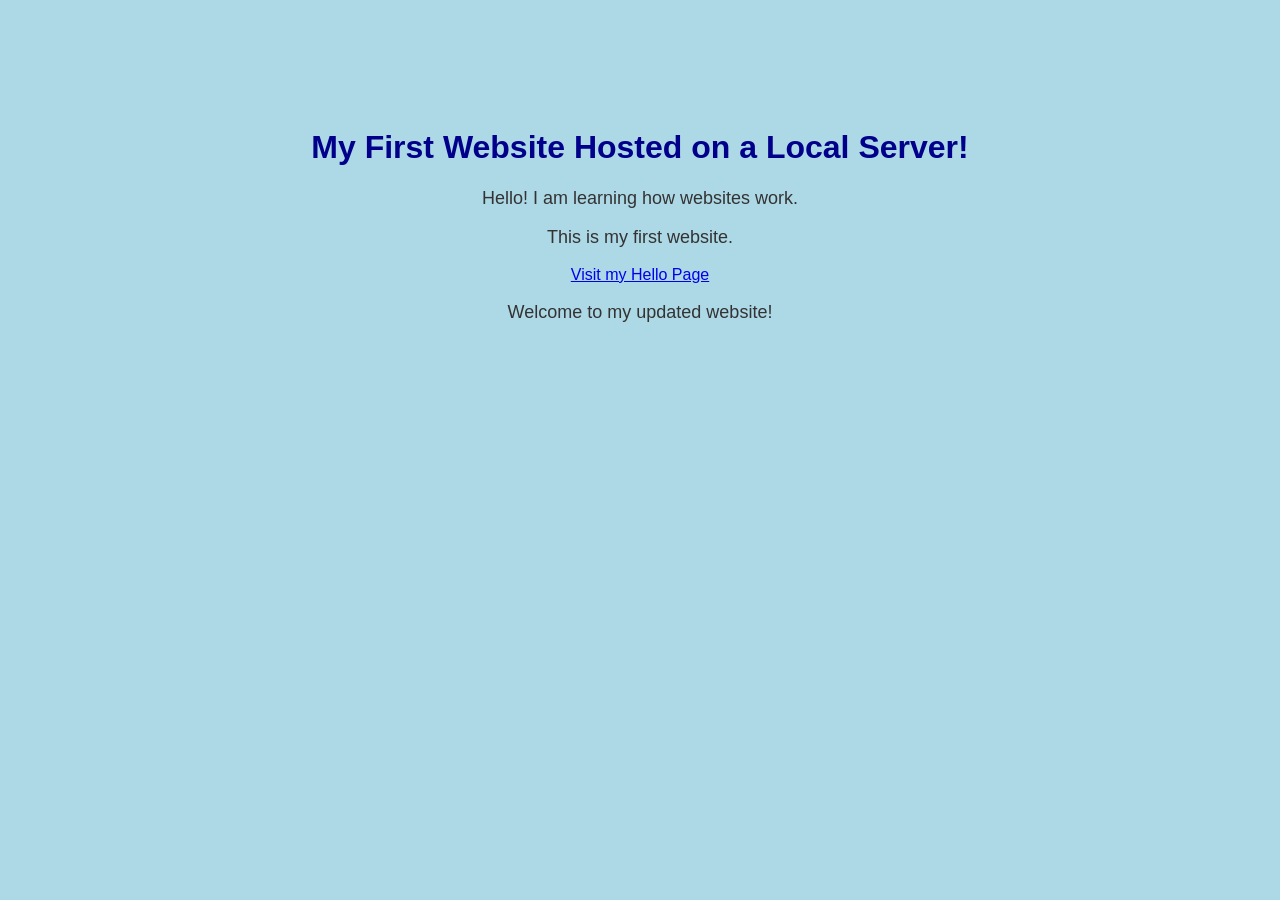
<file: index.html>
<!DOCTYPE html>
<html lang="en">
<head>
    <meta charset="UTF-8">
    <meta name="viewport" content="width=device-width, initial-scale=1.0">
    <title>My First Cloud Project</title>
    <link rel="stylesheet" href="style.css">
</head>
<body>
   <h1>My First Website Hosted on a Local Server!</h1>
    <p>Hello! I am learning how websites work.</p>
    <p>This is my first website.</p>
    <a href="hello.html">Visit my Hello Page</a>
    <p>Welcome to my updated website!</p>
</body>
</html>
</file>
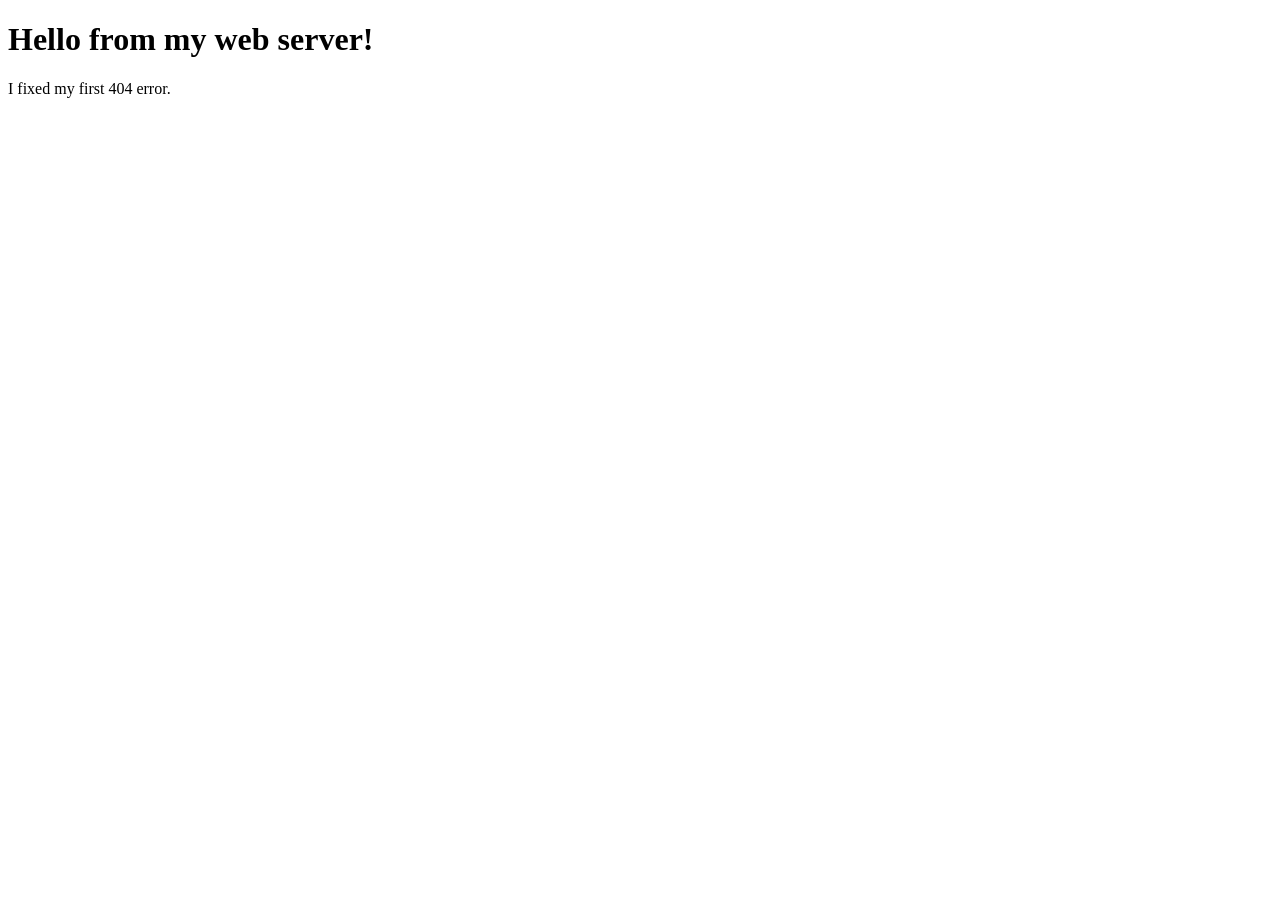
<file: hello.html>
<!DOCTYPE html>
<html lang="en">
<head>
    <meta charset="UTF-8">
    <title>Hello Page</title>
</head>
<body>
    <h1>Hello from my web server!</h1>
    <p>I fixed my first 404 error.</p>
</body>
</html>
</file>
<file: style.css>
body {
    font-family: Arial, sans-serif;
    background-color: lightblue;
    text-align: center;
    padding-top: 100px;
}

h1 {
    color: darkblue;
}

p {
    font-size: 18px;
    color: #333333;
}
</file>
